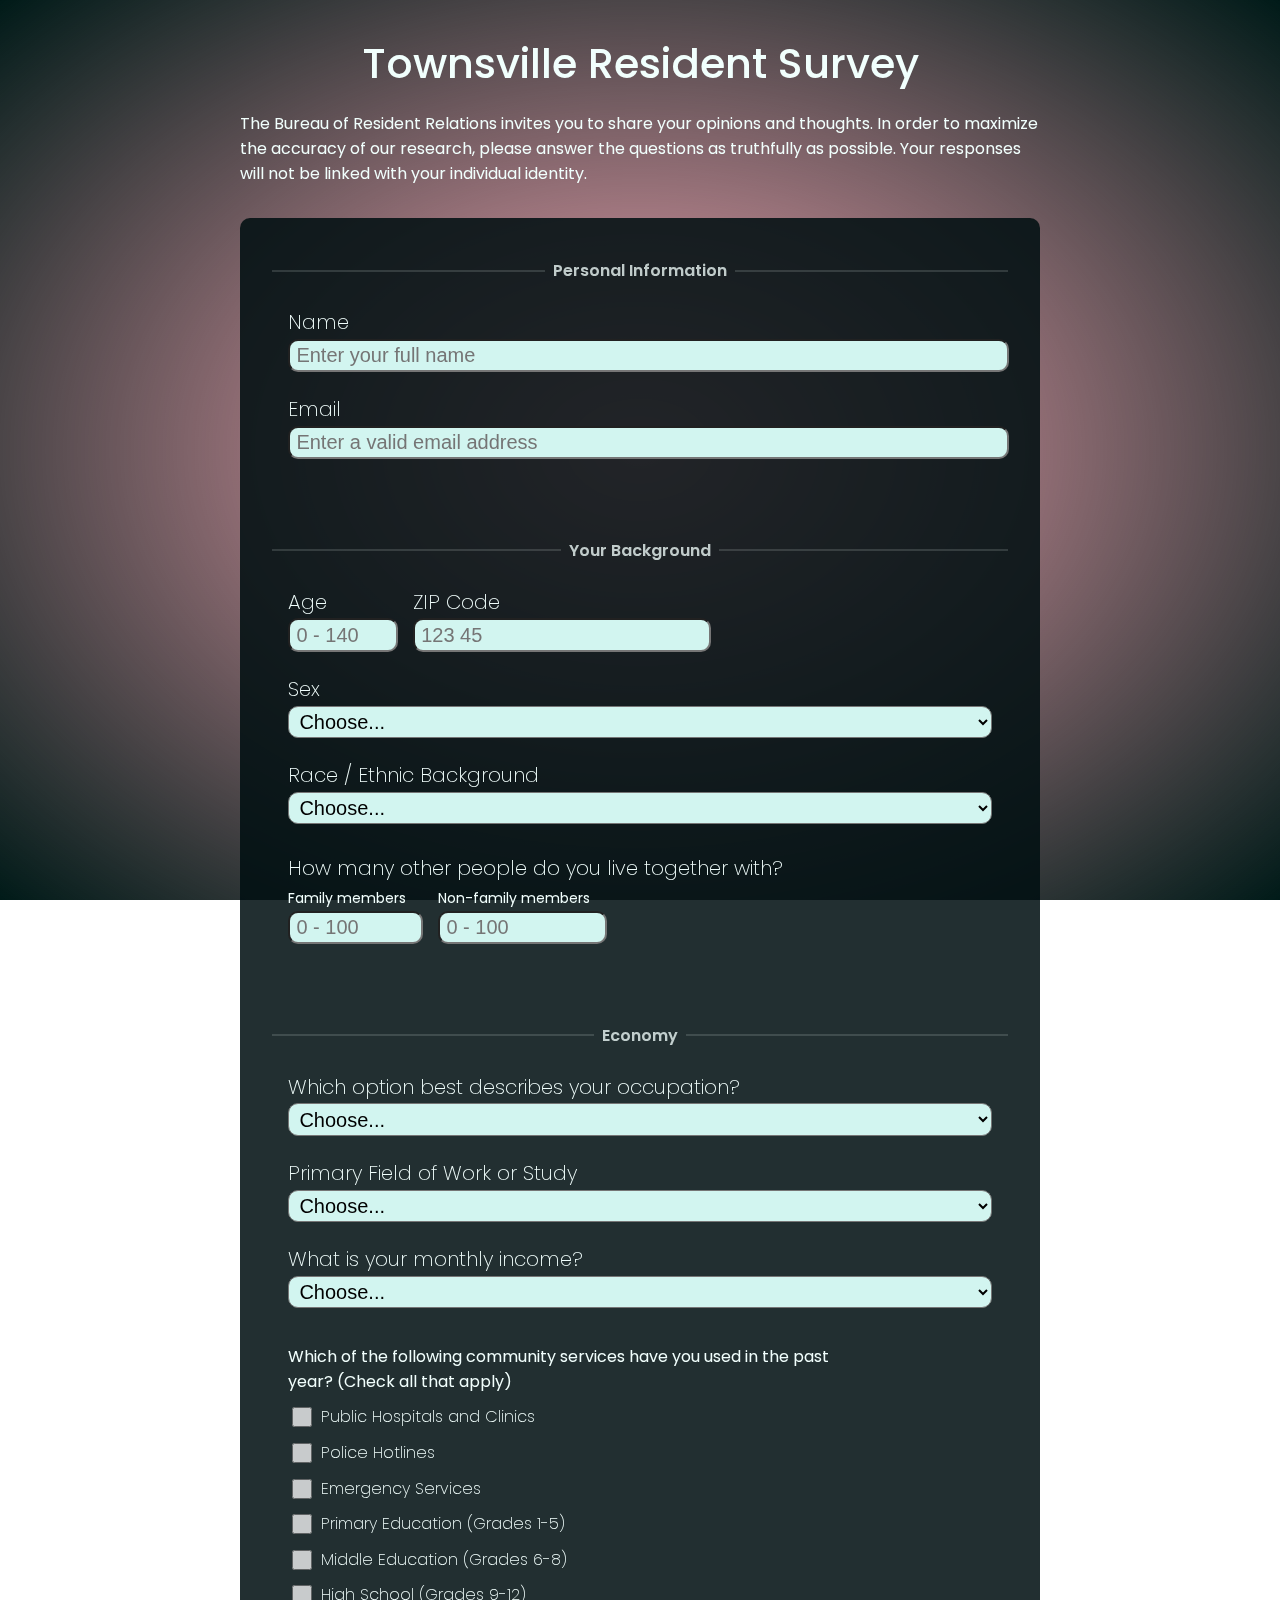
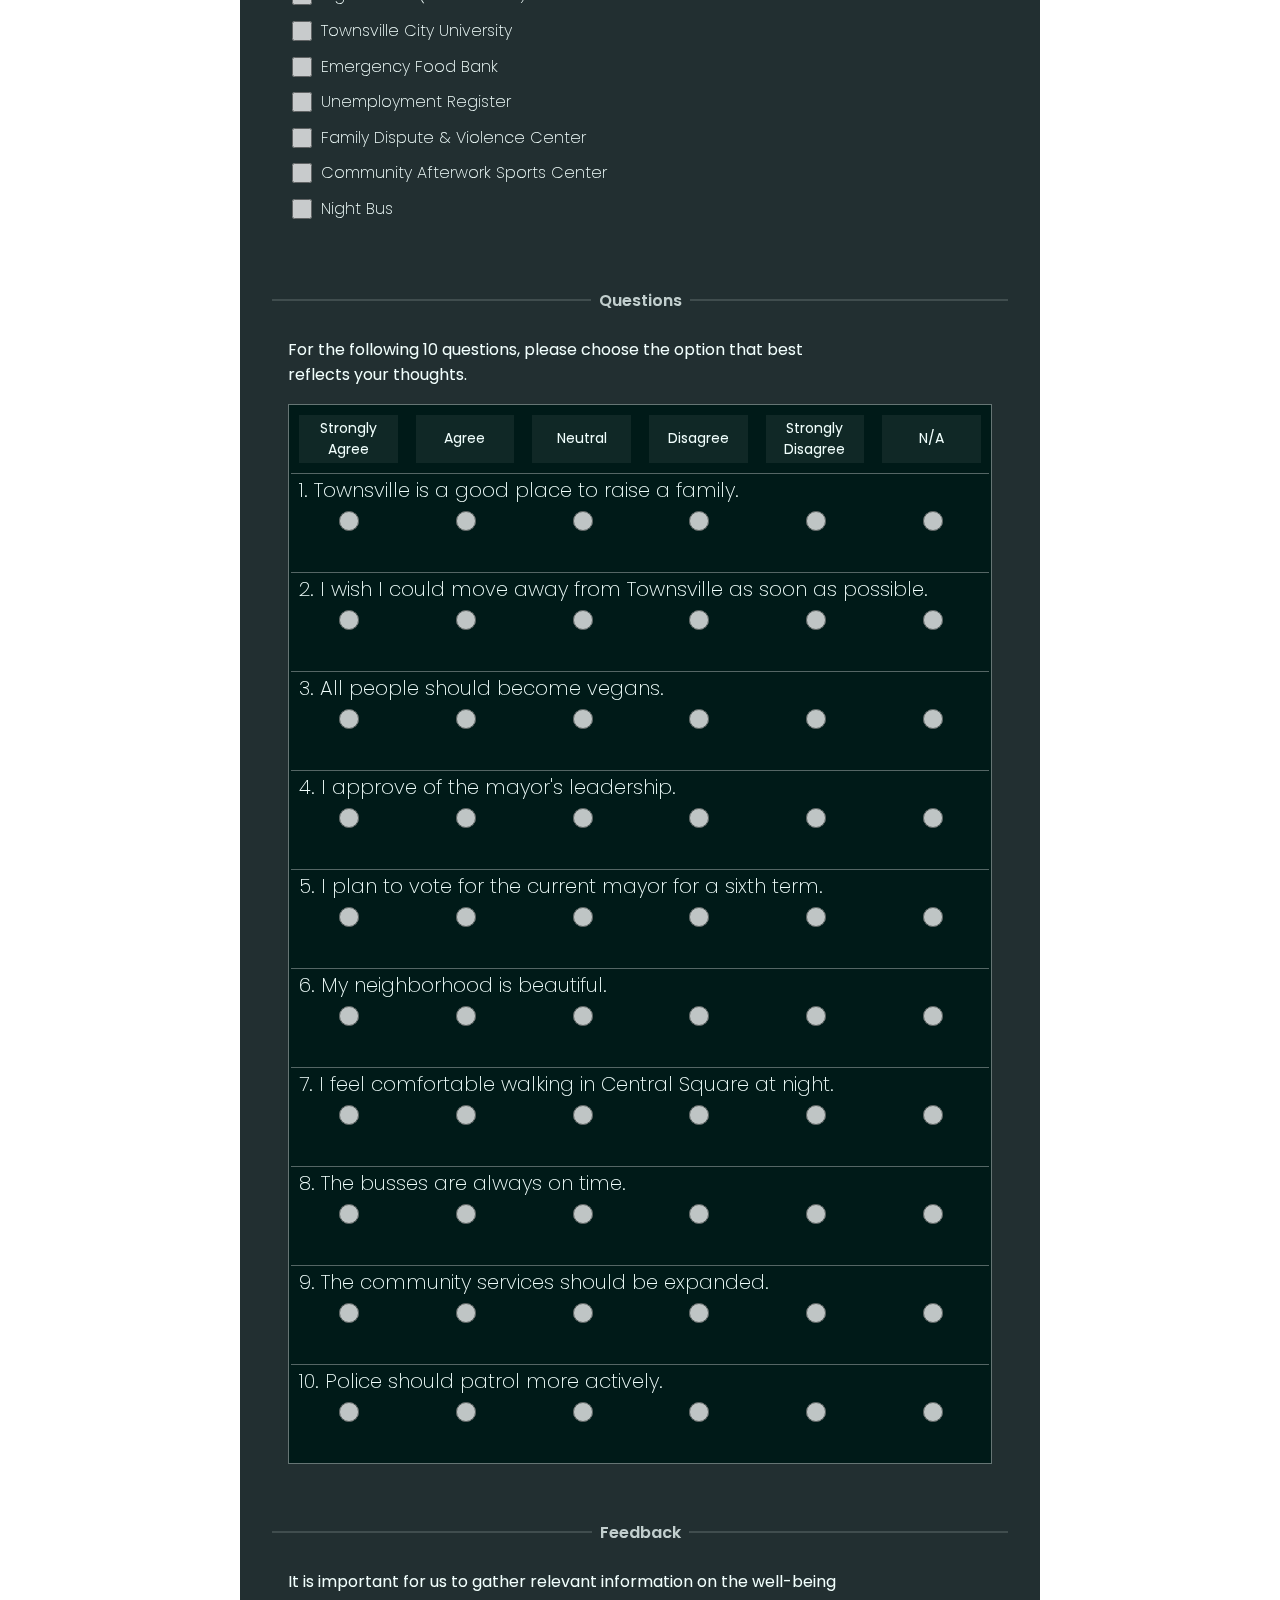
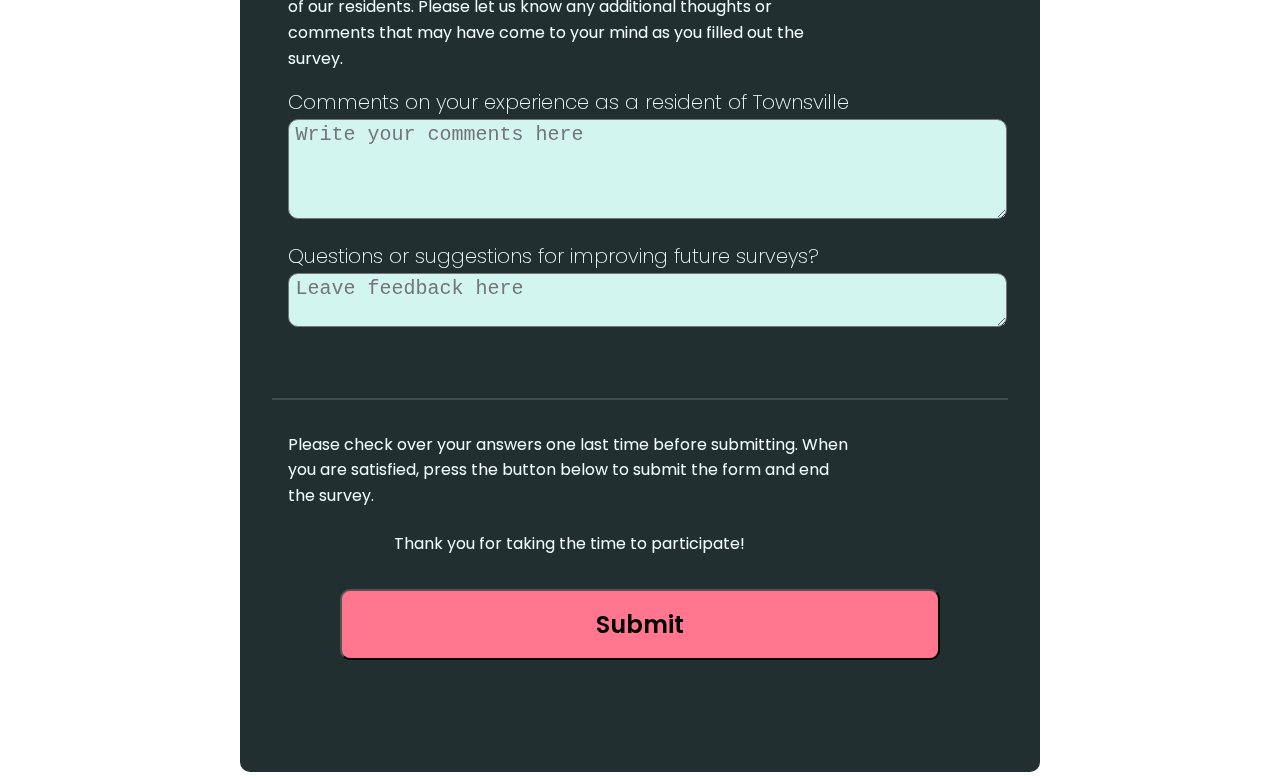
<file: survey/index.html>
<!DOCTYPE html>
<html lang="en">
  <head>
    <meta charset="utf-8"/>
    <meta name="viewport" content="width=device-width, initial-scale=1.0" />
    <title>Townsville Resident Satisfaction Survey</title>
    <link rel="stylesheet" href="styles.css"/>
    <link rel="preconnect" href="https://fonts.googleapis.com">
    <link rel="preconnect" href="https://fonts.gstatic.com" crossorigin>
    <link href="https://fonts.googleapis.com/css2?family=Nunito:ital,wght@0,200..1000;1,200..1000&family=Poppins:ital,wght@0,100;0,200;0,300;0,400;0,500;0,600;0,700;0,800;0,900;1,100;1,200;1,300;1,400;1,500;1,600;1,700;1,800;1,900&display=swap" rel="stylesheet">
  </head>
  <body>
    <div class="bg-wash">
      <div class="bg-vignette">
        <main class="survey">
          <h1 id="title">Townsville Resident Survey</h1>
          <p id="description">The Bureau of Resident Relations invites you to share your opinions and thoughts. In order to maximize the accuracy of our research, please answer the questions as truthfully as possible. Your responses will not be linked with your individual identity.</p>

          <form id="survey-form" method="post">
            <fieldset>
              <legend>Personal Information</legend>
              <label id="name-label">Name
                <input required
                       type="text"
                       id="name"
                       name="name"
                       placeholder="Enter your full name"
                />
              </label>
              <label id="email-label">Email
                <input required
                       type="email"
                       id="email"
                       name="email"
                       placeholder="Enter a valid email address"
                />
              </label>
              
            </fieldset>

            <fieldset>
              <legend>Your Background</legend>
              <div class="form-row">
                <label id="number-label">Age
                  <input required
                         type="number"
                         min="0"
                         max="140"
                         id="number"
                         name="age"
                         placeholder="0 - 140"
                  />
                </label>
                <label for="zipcode"> ZIP Code
                  <input required
                        type="text"
                        id="zipcode"
                        name="zipcode"
                        placeholder="123 45"
                  />
                </label>
              </div>
              <div class="select-row">
                <label for="dropdown">Sex
                  <select required id="dropdown" name="sex">
                    <option selected disabled value="">Choose...</option>
                    <option value="female">Female</option>
                    <option value="male">Male</option>
                    <option value="unspecified">Prefer not to respond</option>
                  </select>
                </label>
              </div>
              <div class="select-row">
                <label for="ethnicity">Race / Ethnic Background
                  <select required id="ethnicity" name="ethnicity">
                    <option selected disabled value="">Choose...</option>
                    <option value="charese">Charese</option>
                    <option value="tahini">Brown / Tahini Townspeople</option>
                    <option value="west-islander">West Islander</option>
                    <option value="dachtylese">Dachtylese</option>
                    <option value="red-hawaiian">Red Hawaiian</option>
                    <option value="other">Other</option>
                    <option value="unspecified">Prefer not to respond</option>
                  </select>
                </label>
              </div>
              <p id="how-many-live-together">How many other people do you live together with?</p>
              <div class="form-row">
                <label for="household-family">Family members
                  <input required
                        type="number"
                        min="0"
                        max="100"
                        id="household-family"
                        name="household-family"
                        placeholder="0 - 100"
                  />
                </label>
                <label for="household-roommates">Non-family members
                  <input required
                        type="number"
                        min="0"
                        max="100"
                        id="household-roommates"
                        name="household-roommates"
                        placeholder="0 - 100"
                  />
                </label>
              </div>
            </fieldset>

            <fieldset>
              <legend>Economy</legend>
              <div class="select-row">
                <label for="occupation">Which option best describes your occupation?
                  <select required id="occupation" name="occupation">
                    <option selected disabled value="">Choose...</option>
                    <option value="full-employed">Full-time employee</option>
                    <option value="part-employed">Part-time employee</option>
                    <option value="self-employed">Self-employed</option>
                    <option value="homemaker">Homemaker</option>
                    <option value="student">Student</option>
                    <option value="other">Other</option>
                  </select>
                </label>
              </div>
              <div class="select-row">
                <label for="field">Primary Field of Work or Study
                  <select required id="field" name="field">
                    <option selected disabled valuee="">Choose...</option>
                    <option value="hospitality">Hospitality and Service</option>
                    <option value="construction">Construction, Maintenance and Engineering</option>
                    <option value="healthcare">Healthcare</option>
                    <option value="police">Law Enforcement</option>
                    <option value="legal">Legal Services</option>
                    <option value="science">Science and Research</option>
                    <option value="military">Military</option>
                    <option value="education">Education</option>
                    <option value="tech">IT and Software</option>
                    <option value="media">Design, Media and Publishing</option>
                    <option value="entertainment">Entertainment and Creative Industries</option>
                    <option value="manufacturing">Manufacturing and Craftwork</option>
                    <option value="other">Other</option>
                  </select>
                </label>
              </div>
              <div class="select-row">
                <label for="income">What is your monthly income?
                  <select required id="income" name="income">
                    <option selected disabled value="">Choose...</option>
                    <option value="income-0">Less than &#1508;1,000</option>
                    <option value="income-1">&#1508;1,000 - &#1508;10,000</option>
                    <option value="income-2">&#1508;10,000 - &#1508;20,000</option>
                    <option value="income-3">&#1508;20,000 - &#1508;30,000</option>
                    <option value="income-4">&#1508;30,000 - &#1508;40,000</option>
                    <option value="income-5">&#1508;40,000 - &#1508;50,000</option>
                    <option value="income-6">&#1508;50,000 - &#1508;80,000</option>
                    <option value="income-7">&#1508;80,000 - &#1508;120,000</option>
                    <option value="income-8">More than &#1508;120,000</option>
                  </select>
                </label>
              </div>
              <p id="which-community-services">Which of the following community services have you used in the past year? (Check all that apply)</p>
              <div class="checkboxes">
                <label for="services-healthcare">
                  <input type="checkbox"
                         id="services-healthcare"
                         name="services"
                         value="healthcare"
                  /> Public Hospitals and Clinics
                </label>
                <label for="services-police">
                  <input type="checkbox"
                         id="services-police"
                         name="services"
                         value="police"
                  /> Police Hotlines
                </label>
                <label for="services-emergency">
                  <input type="checkbox"
                         id="services-emergency"
                         name="services"
                         value="emergency"
                  /> Emergency Services
                </label>
                <label for="services-primary-school">
                  <input type="checkbox"
                        id="services-primary-school"
                        name="services"
                        value="primary-school"
                  /> Primary Education (Grades 1-5)
                </label>
                <label for="services-middle-school">
                  <input type="checkbox"
                        id="services-middle-school"
                        name="services"
                        value="middle-school"
                  /> Middle Education (Grades 6-8)
                </label>

                <label for="services-high-school">
                  <input type="checkbox"
                        id="services-high-school"
                        name="services"
                        value="high-school"
                  /> High School (Grades 9-12)
                </label>

                <label for="services-university">
                  <input type="checkbox"
                        id="services-university"
                        name="services"
                        value="university"
                  /> Townsville City University
                </label>
                <label for="services-food">
                  <input type="checkbox"
                         id="services-food"
                         name="services"
                         value="food"
                  /> Emergency Food Bank
                </label>
                <label for="services-unemployment">
                  <input type="checkbox"
                         id="services-unemployment"
                         name="services"
                         value="unemployment"
                  /> Unemployment Register
                </label>
                <label for="services-domestic">
                  <input type="checkbox"
                         id="services-domestic"
                         name="services"
                         value="domestic"
                  /> Family Dispute & Violence Center
                </label>
                <label for="services-sports">
                  <input type="checkbox"
                         id="services-sports"
                         name="services"
                         value="sports"
                  /> Community Afterwork Sports Center
                </label>
                <label for="services-nightbus">
                  <input type="checkbox"
                         id="services-nightbus"
                         name="services"
                         value="nightbus"
                  /> Night Bus
                </label>
              </div>
            </fieldset>

            <fieldset>
              <legend>Questions</legend>
              <p id="questions">For the following 10 questions, please choose the option that best reflects your thoughts.</p>
              <table class="questions">
                <tr>
                  <th><div>Strongly Agree</div></th>
                  <th><div>Agree</div></th>
                  <th><div>Neutral</div></th>
                  <th><div>Disagree</div></th>
                  <th><div>Strongly Disagree</div></th>
                  <th><div>N/A</div></th>
                </tr>

                <tr>
                  <td colspan="6">
                    1. Townsville is a good place to raise a family.
                  </td>
                </tr>
                <tr>
                  <td><input type="radio" name="q-1" value="5"/></td>
                  <td><input type="radio" name="q-1" value="4"/></td>
                  <td><input type="radio" name="q-1" value="3"/></td>
                  <td><input type="radio" name="q-1" value="2"/></td>
                  <td><input type="radio" name="q-1" value="1"/></td>
                  <td><input type="radio" name="q-1" value="-1"/></td>
                </tr>

                <tr>
                  <td colspan="6">
                    2. I wish I could move away from Townsville as soon as possible.
                  </td>
                </tr>
                <tr>
                  <td><input type="radio" name="q-2" value="5"/></td>
                  <td><input type="radio" name="q-2" value="4"/></td>
                  <td><input type="radio" name="q-2" value="3"/></td>
                  <td><input type="radio" name="q-2" value="2"/></td>
                  <td><input type="radio" name="q-2" value="1"/></td>
                  <td><input type="radio" name="q-2" value="-1"/></td>
                </tr>

                <tr>
                  <td colspan="6">
                    3. All people should become vegans.
                  </td>
                </tr>
                <tr>
                  <td><input type="radio" name="q-3" value="5"/></td>
                  <td><input type="radio" name="q-3" value="4"/></td>
                  <td><input type="radio" name="q-3" value="3"/></td>
                  <td><input type="radio" name="q-3" value="2"/></td>
                  <td><input type="radio" name="q-3" value="1"/></td>
                  <td><input type="radio" name="q-3" value="-1"/></td>
                </tr>

                <tr>
                  <td colspan="6">
                    4. I approve of the mayor's leadership.
                  </td>
                </tr>
                <tr>
                  <td><input type="radio" name="q-4" value="5"/></td>
                  <td><input type="radio" name="q-4" value="4"/></td>
                  <td><input type="radio" name="q-4" value="3"/></td>
                  <td><input type="radio" name="q-4" value="2"/></td>
                  <td><input type="radio" name="q-4" value="1"/></td>
                  <td><input type="radio" name="q-4" value="-1"/></td>
                </tr>

                <tr>
                  <td colspan="6">
                    5. I plan to vote for the current mayor for a sixth term.
                  </td>
                </tr>
                <tr>
                  <td><input type="radio" name="q-5" value="5"/></td>
                  <td><input type="radio" name="q-5" value="4"/></td>
                  <td><input type="radio" name="q-5" value="3"/></td>
                  <td><input type="radio" name="q-5" value="2"/></td>
                  <td><input type="radio" name="q-5" value="1"/></td>
                  <td><input type="radio" name="q-5" value="-1"/></td>
                </tr>

                <tr>
                  <td colspan="6">
                    6. My neighborhood is beautiful.
                  </td>
                </tr>
                <tr>
                  <td><input type="radio" name="q-6" value="5"/></td>
                  <td><input type="radio" name="q-6" value="4"/></td>
                  <td><input type="radio" name="q-6" value="3"/></td>
                  <td><input type="radio" name="q-6" value="2"/></td>
                  <td><input type="radio" name="q-6" value="1"/></td>
                  <td><input type="radio" name="q-6" value="-1"/></td>
                </tr>

                <tr>
                  <td colspan="6">
                    7. I feel comfortable walking in Central Square at night.
                  </td>
                </tr>
                <tr>
                  <td><input type="radio" name="q-7" value="5"/></td>
                  <td><input type="radio" name="q-7" value="4"/></td>
                  <td><input type="radio" name="q-7" value="3"/></td>
                  <td><input type="radio" name="q-7" value="2"/></td>
                  <td><input type="radio" name="q-7" value="1"/></td>
                  <td><input type="radio" name="q-7" value="-1"/></td>
                </tr>

                <tr>
                  <td colspan="6">
                    8. The busses are always on time.
                  </td>
                </tr>
                <tr>
                  <td><input type="radio" name="q-8" value="5"/></td>
                  <td><input type="radio" name="q-8" value="4"/></td>
                  <td><input type="radio" name="q-8" value="3"/></td>
                  <td><input type="radio" name="q-8" value="2"/></td>
                  <td><input type="radio" name="q-8" value="1"/></td>
                  <td><input type="radio" name="q-8" value="-1"/></td>
                </tr>

                <tr>
                  <td colspan="6">
                    9. The community services should be expanded.
                  </td>
                </tr>
                <tr>
                  <td><input type="radio" name="q-9" value="5"/></td>
                  <td><input type="radio" name="q-9" value="4"/></td>
                  <td><input type="radio" name="q-9" value="3"/></td>
                  <td><input type="radio" name="q-9" value="2"/></td>
                  <td><input type="radio" name="q-9" value="1"/></td>
                  <td><input type="radio" name="q-9" value="-1"/></td>
                </tr>

                <tr>
                  <td colspan="6">
                    10. Police should patrol more actively.
                  </td>
                </tr>
                <tr>
                  <td><input type="radio" name="q-10" value="5"/></td>
                  <td><input type="radio" name="q-10" value="4"/></td>
                  <td><input type="radio" name="q-10" value="3"/></td>
                  <td><input type="radio" name="q-10" value="2"/></td>
                  <td><input type="radio" name="q-10" value="1"/></td>
                  <td><input type="radio" name="q-10" value="-1"/></td>
                </tr>
              </table>

            </fieldset>

            <fieldset>
              <legend>Feedback</legend>
              <p id="additional-thoughts">It is important for us to gather relevant information on the well-being of our residents. Please let us know any additional thoughts or comments that may have come to your mind as you filled out the survey.</p>
              <label for="comment">Comments on your experience as a resident of Townsville
                <textarea id="comment" name="comment" rows="4" cols="30" placeholder="Write your comments here"></textarea>
              </label>
              <label for="feedback">Questions or suggestions for improving future surveys?
                <textarea id="feedback" name="feedback" rows="2" cols="30" placeholder="Leave feedback here"></textarea>
              </label>
            </fieldset>
            <fieldset>
              <p id="check-over">Please check over your answers one last time before submitting. When you are satisfied, press the button below to submit the form and end the survey.</p>
              <p id="thank-you">Thank you for taking the time to participate!</p>
              <input type="submit" value="Submit" id="submit"/>
            </fieldset>
          </form>

        </main>
      </div>
    </div>
  </body>
</html>
</file>
<file: survey/styles.css>
/* Reset */
html, body, div, p, form p, iframe, h1, form, fieldset, legend {
  margin: 0;
  padding: 0;
  border: 0;
  outline: 0;
}

/* Background */
body {
  background: url("https://images.unsplash.com/photo-1503642551022-c011aafb3c88?q=80&w=2070&auto=format&fit=crop&ixlib=rb-4.0.3&ixid=M3wxMjA3fDB8MHxwaG90by1wYWdlfHx8fGVufDB8fHx8fA%3D%3D");
  background-position: center;
  background-size: cover;
  background-repeat: no-repeat;
  background-attachment: fixed;
  position: relative;
  width: 100%;
  height: 100vh;
}
.bg-wash::before {
  content: '';
  background: #ff768e99;
  width: 100%;
  height: 100%;
  position: fixed;
  z-index: 1;
}
.bg-vignette::before {
  content: '';
  background: radial-gradient(#00000000, #001a18ff);
  background-attachment: fixed;
  width: 100%;
  height: 100%;
  position: fixed;
  z-index: 2;
}

/* Base */
.survey {
  color: #f1fffd;
  font-family: "Poppins", sans-serif;
  position: relative;
  z-index: 3;
  font-size: 16px;
}
h1, p, form {
  max-width: 800px;
  width: 80%;
  margin: 0 auto;
}

/* Header */
h1 {
  padding: 2rem 0 1rem 0;
  text-align: center;
  font-size: 2.6em;
  font-weight: 500;
}

/* Form */
form {
  background-color: #000f11dd;
  border-radius: 10px;
  box-sizing: border-box;
  padding: 2rem;
  font-weight: 200;
}
@media screen and (max-width: 670px) {
  form {
    width: 100%;
    max-width: 100%;
    margin: 0 0;
  }
}

label {
  font-size: 20px;
}

fieldset {
  border-top: 2px solid #f1fffd25;
  margin-bottom: 2rem;
  padding: 1rem;
}
legend {
  margin-left: auto;
  margin-right: auto;
  padding: .5rem;
  color: #f1fffdc5;
  font-weight: 600;
}
input[type="text"], input[type="email"], input[type="number"], input[type="submit"], select, textarea {
  width: 100%;
  font-size: 20px;
  padding: .2rem .4rem;
  margin-top: .1rem;
  margin-bottom: 1.4rem;
  display: block;
  background-color: #d2f5f0;
  border-radius: 10px;
}
input[type="checkbox"], input[type="radio"] {
  width: 20px;
  height: 20px;
  opacity: 75%;
}
.form-row {
  display: flex;
  justify-content: flex-start;
  gap: 2rem;
  align-content: center;
}
.select-row {
  margin-bottom: 1.2rem;
}
form p {
  font-weight: 400;
  line-height: 1.6rem;
}
p#how-many-live-together {
  margin-top: 2rem;
  margin-bottom: .4rem;
  font-size: 20px;
  font-weight: 200;
}
label[for="household-family"], label[for="household-roommates"] {
  font-size: 14px;
  font-weight: 400;
}
p#description {
  margin-bottom: 2rem;
}
p#which-community-services {
  margin-top: 2.2rem;
  margin-bottom: .6rem;
}
p#questions {
  margin-bottom: 1rem;
}
p#additional-thoughts {
  margin-bottom: 1rem;
}
p#check-over {
  margin-top: 1rem;
  margin-bottom: 1.4rem;
}
p#thank-you {
  text-align: center;
}

.checkboxes label {
  display: flex;
  gap: .4rem;
  font-size: 16px;
  margin-bottom: .6rem;
}

table {
  width: 100%;
  table-layout: fixed;
  background-color: #001a18;
  border: 1px solid #ffffff66;
}
th {
  font-weight: 400;
  font-size: 14px;
  padding: .5rem;
}
th div {
  background-color: #ffffff10;
  height: 3rem;
  display: flex;
  align-items: center;
  justify-content: center;
}
td {
  padding-bottom: 2rem;
  text-align: center;
}
td[colspan="6"] {
  font-size: 20px;
  border-top: 1px solid #ffffff55;
  padding-bottom: 0;
  padding-left: .5rem;
  text-align: left;
}
@media screen and (max-width: 800px) {
  th {
    padding: 0;
  }
  th div {
    padding: .2rem;
  }
}
@media screen and (max-width: 460px) {
  th {
    font-size: 60%;
  }
}

input[type="submit"] {
  max-width: 600px;
  padding: 1rem;
  margin: 2rem auto;
  font-family: "Poppins", sans-serif;
  font-weight: 600;
  font-size: 24px;
  background-color: #ff768e
}
</file>
